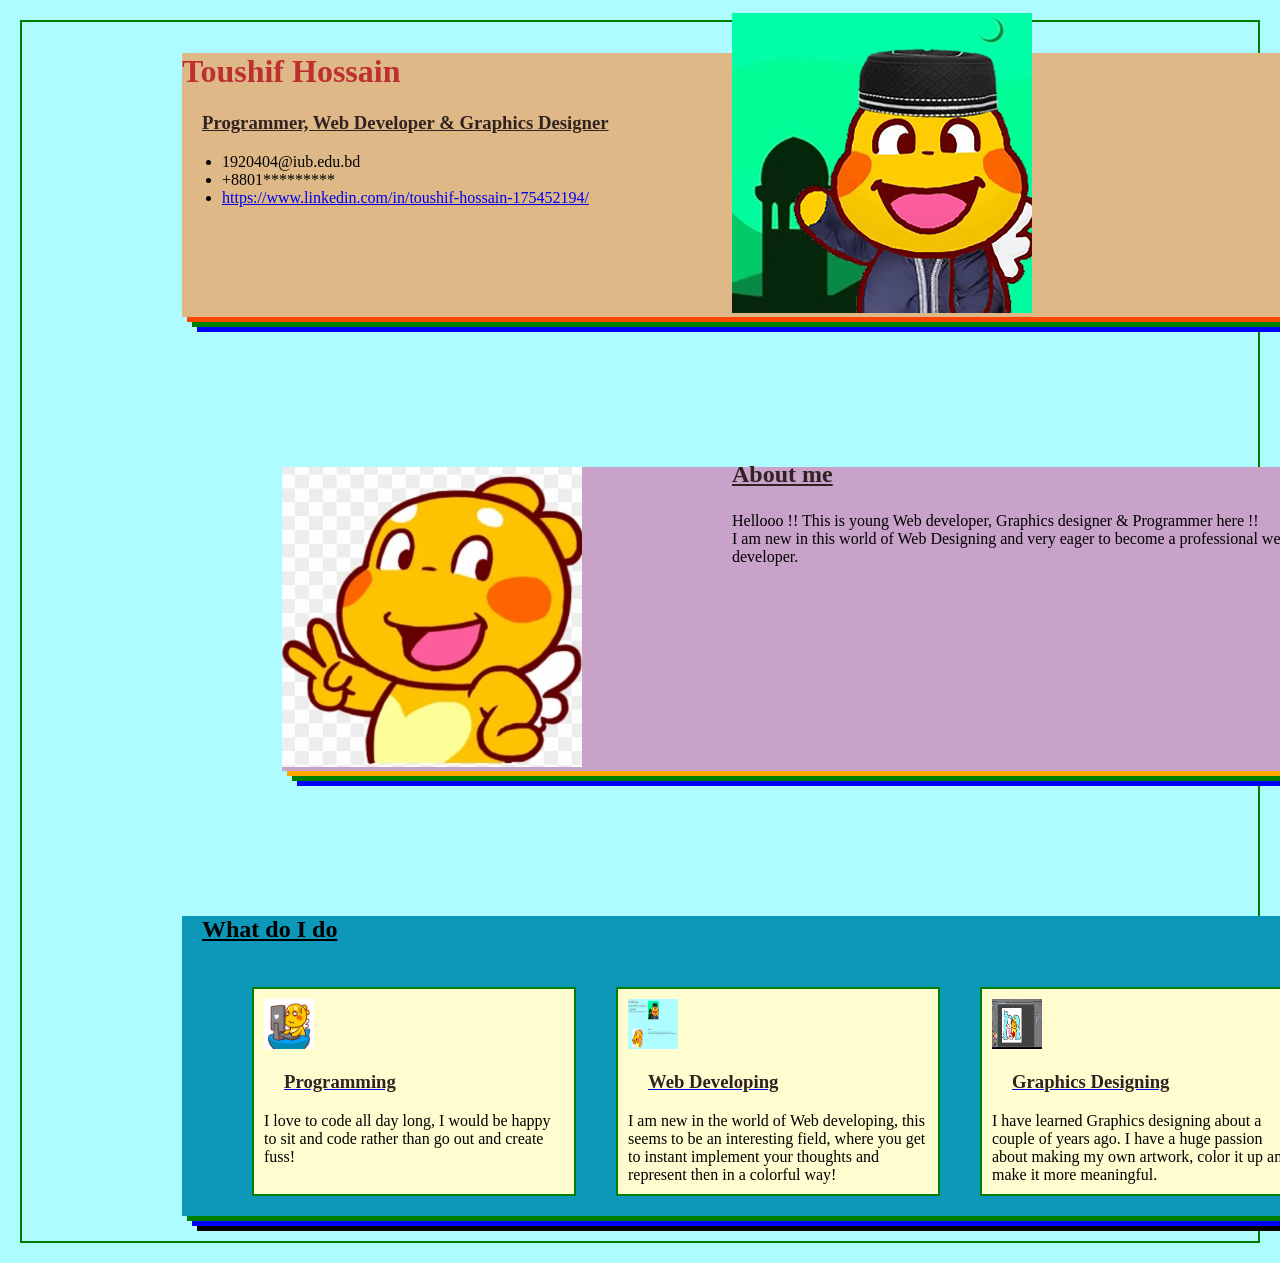
<file: Assignment1/index.html>
<!DOCTYPE html>
<html lang="en">

<head>
    <meta charset="UTF-8">
    <meta http-equiv="X-UA-Compatible" content="IE=edge">
    <meta name="viewport" content="width=device-width, initial-scale=1.0">
    <title>Project1</title>
    <link rel="stylesheet" href="project_1.css">
</head>

<body class="body">
    <div class="background">
        <div class="upper_part">

            <h1>Toushif Hossain</h1>

            <h3> <u>Programmer, Web Developer & Graphics Designer</u> </h3>
            <ul>
                <li>1920404@iub.edu.bd</li>
                <li>+8801*********</li>
                <li><a
                        href="https://www.linkedin.com/in/toushif-hossain-175452194/">https://www.linkedin.com/in/toushif-hossain-175452194/</a>
                </li>
            </ul>

            <div class="img1">
                <img src="Halal qoobee.jpg" alt="" width="300" height="300">
            </div>

        </div>

        <div class="midle_part">
            <div class="image2">
                <img src="qoobee.jpg" alt="" width="300" height="300">
            </div>
            <h3 class="about"> <u>About me</u> </h3>
            <div class="about_me_description">
                Hellooo !! This is young Web developer, Graphics designer & Programmer here !!
                <br>
                I am new in this world of Web Designing and very eager to become a professional web developer.
            </div>

        </div>

        <div class="lower_part">

            <h3 class="wid"> <u>What do I do</u> </h3>

            <div class="box">
                <div class="first_box">
                    <img src="programming_qoobee.jpg" alt="" width="50px" height=50px>
                    <a href="https://en.wikipedia.org/wiki/Computer_programming">
                        <h3>Programming</h3>
                    </a>

                    I love to code all day long, I would be happy to sit and code rather than go out and create fuss!

                </div>
                <div class="second_box">
                    <img src="web_qoobee.jpg" alt="" width="50px" height=50px>
                    <a href="https://en.wikipedia.org/wiki/Web_development">
                        <h3>Web Developing</h3>
                    </a>
                    I am new in the world of Web developing, this seems to be an interesting field, where you get to
                    instant implement your thoughts and represent then in a colorful way!
                </div>
                <div class="third_box">
                    <img src="adobee_qoobee.jpg" alt="" width="50px" height=50px>
                    <a href="https://en.wikipedia.org/wiki/Graphic_design">
                        <h3>Graphics Designing</h3>
                    </a>
                    I have learned Graphics designing about a couple of years ago. I have a huge passion about making
                    my own artwork, color it up and make it more meaningful.
                </div>

            </div>

        </div>
    </div>
</body>

</html>
</file>
<file: Assignment1/project_1.css>
.body{
    display: flex;
    align-items: center;
    background-color: rgb(174, 252, 255);
    margin-left: 150px;
    margin-top: 10px;
    margin-right: 50px;
    border: 2px solid green;
    padding: 10px;
    margin: 20px;

}
.background{
    
    margin-left: 150px;
}

.upper_part{
    
    background-color: burlywood;
    box-shadow: 5px 5px orangered, 10px 10px green, 15px 15px blue;
}
h1{
    color: rgb(190, 47, 47);
    
}
h3{
    margin-left: 20px;
    text-emphasis-style: bold;
    color: rgb(49, 34, 34);
    
}

.about{
    
    font-size: x-large;

    
}
.wid{
    font-size: x-large;
    color: black;
}
.img1{ 
   margin-top: -210px;
    margin-left: 550px;
}

.midle_part{
    
    margin-top: 150px;
    
}

.about{
    margin-top: -310px;
    margin-left: 550px;
}

.image2{
    background-color: rgb(200, 162, 200);
    margin-left: 100px;
    box-shadow: 5px 5px orange, 10px 10px green, 15px 15px blue;
}
.about_me_description{
    margin-left: 550px;
    
}

.lower_part{
    
    margin-top: 350px;
    margin-bottom: 15px;
    background-color: rgb(13,152,186);
    box-shadow: 5px 5px green, 10px 10px blue, 15px 15px black;
    
}

.box{
    display: flex;
    margin-left: 50px;
    
    
}
.first_box{
    
    width: 300px;
    border: 2px solid green;
    padding: 10px;
    margin: 20px;
    background-color:  rgb(255, 253, 208);
  
}
.second_box{
    width: 300px;
    border: 2px solid green;
    padding: 10px;
    margin: 20px;
    background-color:  rgb(255, 253, 208);
  
}
.third_box{
    width: 300px;
    border: 2px solid green;
    padding: 10px;
    margin: 20px;
    background-color:  rgb(255, 253, 208);
  
}
</file>
